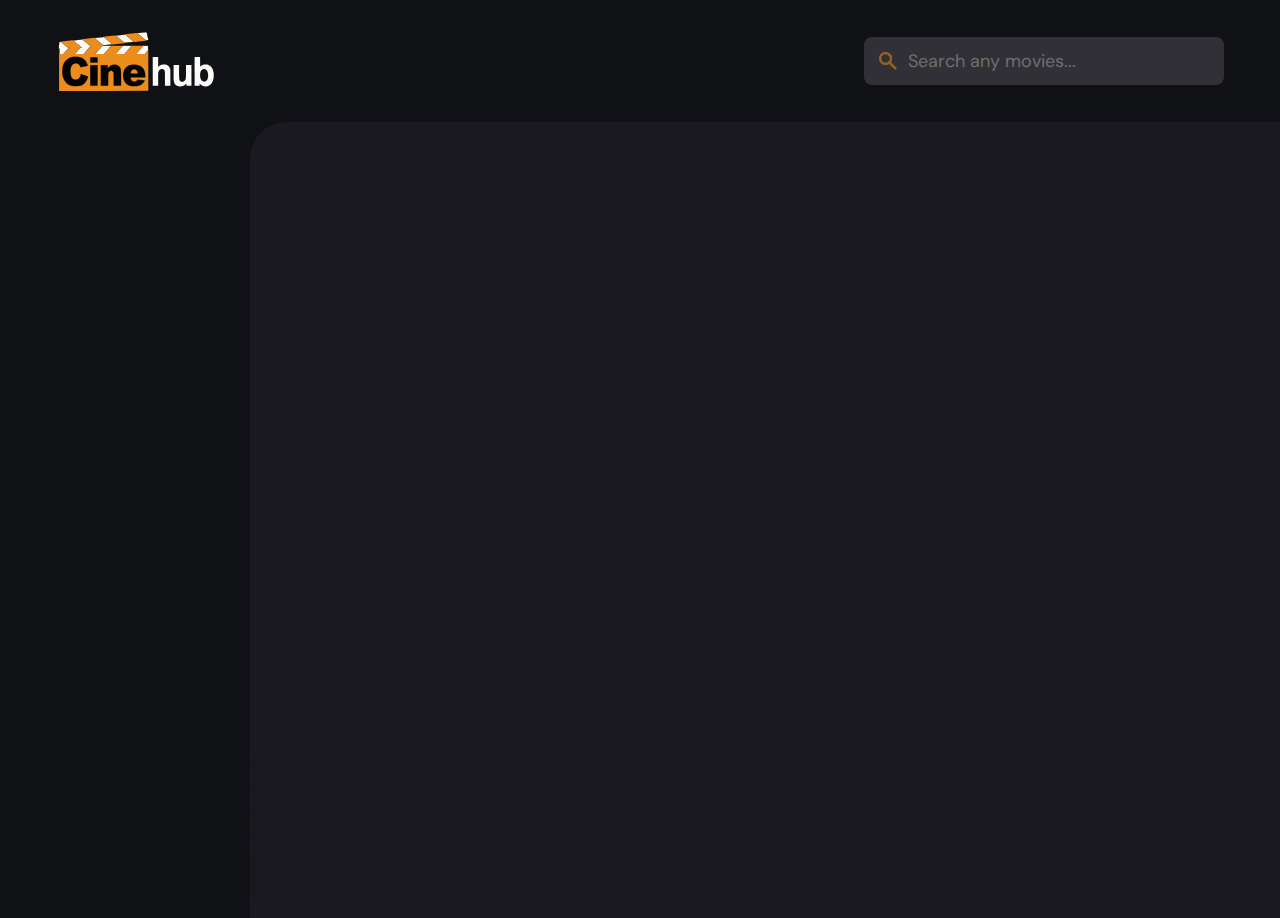
<file: index.html>
<!DOCTYPE html>
<html lang="en">
<head>
    <meta charset="UTF-8">
    <meta name="viewport" content="width=device-width, initial-scale=1.0">
    
    <!-- Primary Meta Tags: -->
    <title>Cinehub</title>
    <meta name="title" content="Cinehub">
    <meta name="description" content="Cinehub is a popular movie app">

    <!-- Favicon -->
    <link rel="shortcut icon" href="./cinehub-favicon.svg" type="image/svg+xml">

    <!-- Google Fonts -->
    <link rel="preconnect" href="https://fonts.googleapis.com">
    <link rel="preconnect" href="https://fonts.gstatic.com" crossorigin>
    <link href="https://fonts.googleapis.com/css2?family=DM+Sans:wght@400;700&display=swap" rel="stylesheet">

    <!-- Custom Css  -->
    <link rel="stylesheet" href="./assets/css/style.css">

 
</head>
<body>
    
    <!-- HEADER -->

    <header class="header">
        <a href="./index.html" class="logo">
            <img src="./assets/images/cinehub.svg" width="140" height="32" alt="Cinehub Home"></a>
            <div class="search-box" search-box>
                <div class="search-wrapper" search-wrapper>
                    <input type="text" name="search" aria-label="search movies"
                    placeholder="Search any movies..." class="search-field" autocomplete="off" search-field>

                    <img src="./assets/images/search.png" width="24" height="24" alt="search" class="leading-icon">
                </div> 

                <button class="search-btn" search-toggler>
                    <img src="./assets/images/close.png" width="24" height="24" alt="close search box">
                </button>
            </div>

            <div class="search-btn" search-toggler menu-close>
                <img src="./assets/images/search.png" width="24" height="24" alt="open search box">
            </div>

            <button class="menu-btn" menu-btn menu-toggler>
                <img src="./assets/images/menu.png" width="24" height="24" alt="open menu" class="menu">
                <img src="./assets/images/menu-close.png" width="24" height="24" alt="close menu" class="close">
            </button>
    </header>

    <main>
        <!-- SIDEBAR -->
        <nav class="sidebar" sidebar></nav>
        <div class="overlay" overlay menu-toggler></div>

        <article class="container" page-content></article>

    </main>
       <!-- Custom Js -->
       <script src="./assets/js/global.js" defer></script>
       <script src="./assets/js/index.js" type="module"></script>
       
</body>
</html>
</file>
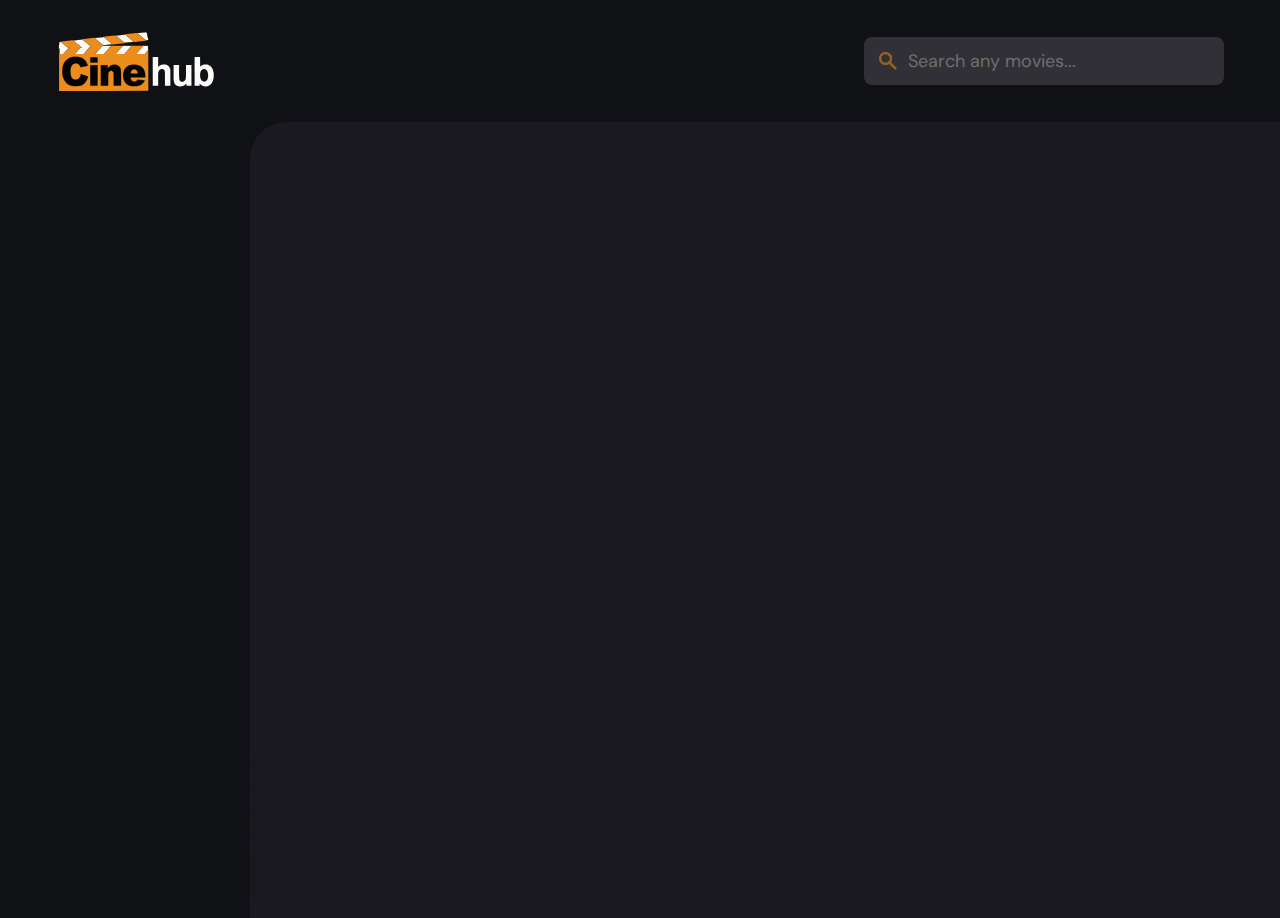
<file: detail.html>
<!DOCTYPE html>
<html lang="en">
<head>
    <meta charset="UTF-8">
    <meta name="viewport" content="width=device-width, initial-scale=1.0">
    
    <!-- Primary Meta Tags: -->
    <meta name="description" content="Cinehub is a popular movie app">

    <!-- Favicon -->
    <link rel="shortcut icon" href="./cinehub-favicon.svg" type="image/svg+xml">

    <!-- Google Fonts -->
    <link rel="preconnect" href="https://fonts.googleapis.com">
    <link rel="preconnect" href="https://fonts.gstatic.com" crossorigin>
    <link href="https://fonts.googleapis.com/css2?family=DM+Sans:wght@400;700&display=swap" rel="stylesheet">

    <!-- Custom Css  -->
    <link rel="stylesheet" href="./assets/css/style.css">

 
</head>
<body>
    
    <!-- HEADER -->

    <header class="header">
        <a href="./index.html" class="logo">
            <img src="./assets/images/cinehub.svg" width="140" height="32" alt="Cinehub Home"></a>
            <div class="search-box" search-box>
                <div class="search-wrapper" search-wrapper>
                    <input type="text" name="search" aria-label="search movies"
                    placeholder="Search any movies..." class="search-field" autocomplete="off" search-field>

                    <img src="./assets/images/search.png" width="24" height="24" alt="search" class="leading-icon">
                </div> 

                <button class="search-btn" search-toggler>
                    <img src="./assets/images/close.png" width="24" height="24" alt="close search box">
                </button>
            </div>

            <div class="search-btn" search-toggler menu-close>
                <img src="./assets/images/search.png" width="24" height="24" alt="open search box">
            </div>

            <button class="menu-btn" menu-btn menu-toggler>
                <img src="./assets/images/menu.png" width="24" height="24" alt="open menu" class="menu">
                <img src="./assets/images/menu-close.png" width="24" height="24" alt="close menu" class="close">
            </button>
    </header>

    <main>
        <!-- SIDEBAR -->
        <nav class="sidebar" sidebar></nav>
        <div class="overlay" overlay menu-toggler></div>

        <article class="container" page-content></article>

    </main>
    
       <!-- Custom Js -->
       <script src="./assets/js/global.js" defer></script>
       <script src="./assets/js/detail.js" type="module"></script>
</body>
</html>
</file>
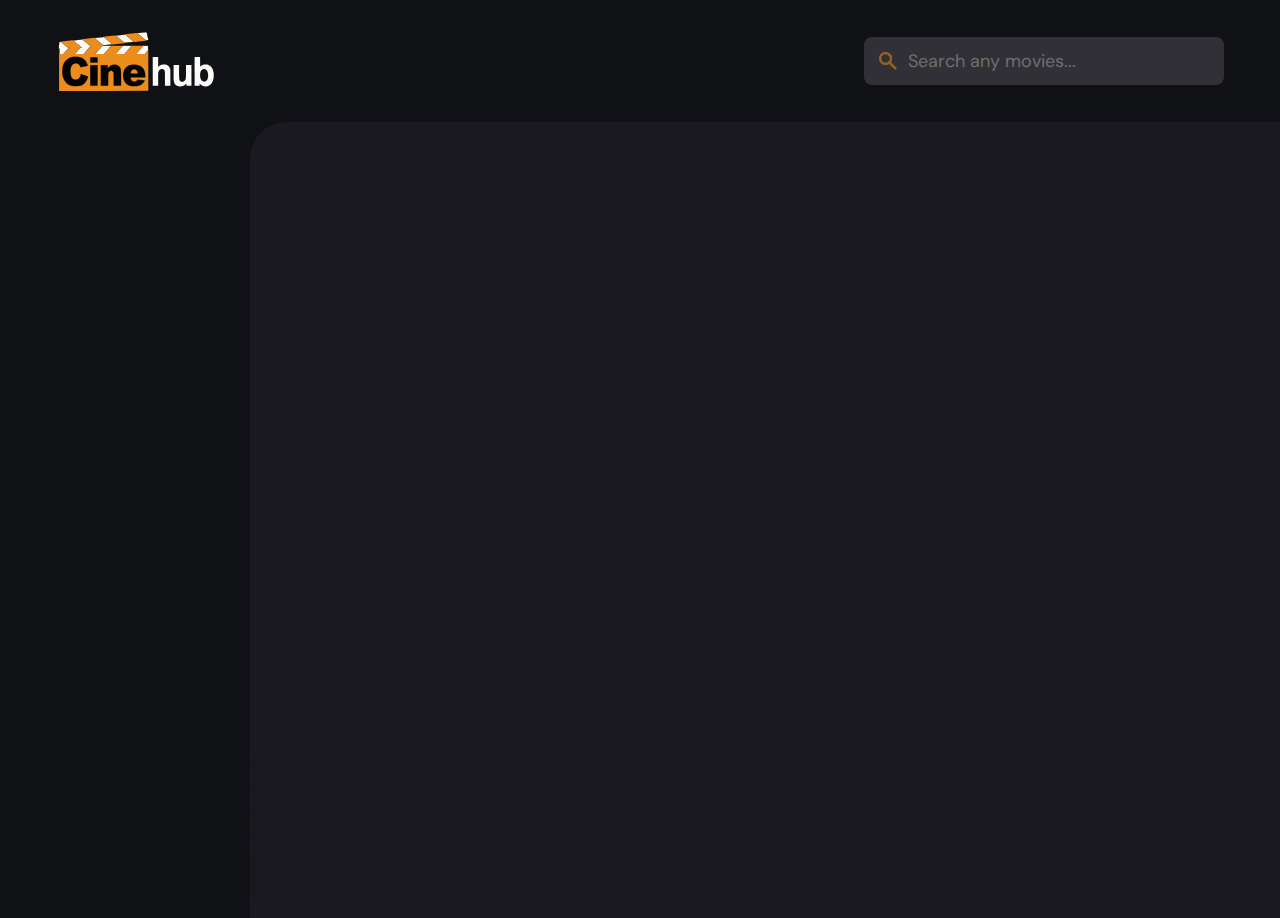
<file: movie-list.html>
<!DOCTYPE html>
<html lang="en">
<head>
    <meta charset="UTF-8">
    <meta name="viewport" content="width=device-width, initial-scale=1.0">
    
    <!-- Primary Meta Tags: -->
    <meta name="description" content="Cinehub is a popular movie app">

    <!-- Favicon -->
    <link rel="shortcut icon" href="./cinehub-favicon.svg" type="image/svg+xml">

    <!-- Google Fonts -->
    <link rel="preconnect" href="https://fonts.googleapis.com">
    <link rel="preconnect" href="https://fonts.gstatic.com" crossorigin>
    <link href="https://fonts.googleapis.com/css2?family=DM+Sans:wght@400;700&display=swap" rel="stylesheet">

    <!-- Custom Css  -->
    <link rel="stylesheet" href="./assets/css/style.css">

    <!-- Custom Js -->
    <script src="./assets/js/global.js" defer></script>
    <script src="./assets/js/movie-list.js" type="module"></script>
</head>
<body>
    
    <!-- HEADER -->

    <header class="header">
        <a href="./index.html" class="logo">
            <img src="./assets/images/cinehub.svg" width="140" height="32" alt="Cinehub Home"></a>
            <div class="search-box" search-box>
                <div class="search-wrapper" search-wrapper>
                    <input type="text" name="search" aria-label="search movies"
                    placeholder="Search any movies..." class="search-field" autocomplete="off" search-field>

                    <img src="./assets/images/search.png" width="24" height="24" alt="search" class="leading-icon">
                </div> 

                <button class="search-btn" search-toggler>
                    <img src="./assets/images/close.png" width="24" height="24" alt="close search box">
                </button>
            </div>

            <div class="search-btn" search-toggler menu-close>
                <img src="./assets/images/search.png" width="24" height="24" alt="open search box">
            </div>

            <button class="menu-btn" menu-btn menu-toggler>
                <img src="./assets/images/menu.png" width="24" height="24" alt="open menu" class="menu">
                <img src="./assets/images/menu-close.png" width="24" height="24" alt="close menu" class="close">
            </button>
    </header>


    <main>

        <!-- SIDEBAR -->
        <nav class="sidebar" sidebar></nav>
        <div class="overlay" overlay menu-toggler></div>

        <article class="container" page-content></article>
        
    </main>

</body>
</html>
</file>
<file: assets/css/style.css>
:root {

  /* Colors */
  --background: hsla(220, 17%, 7%, 1);
  --banner-background: hsla(250, 6%, 20%, 1);
  --yellowOrange-alpha-20: hsla(0, 0%, 100%, 0.2);
  --on-background: hsla(220, 100%, 95%, 1);
  --on-surface: hsla(250, 100%, 95%, 1);
  --on-surface-variant: hsla(250, 1%, 44%, 1);
  --primary: hsla(349, 100%, 43%, 1);
  --primary-variant: hsla(349, 69%, 51%, 1);
  --rating-color: hsla(44, 100%, 49%, 1);
  --surface: hsla(250, 13%, 11%, 1);
  --text-color: hsla(250, 2%, 59%, 1);
  --yellowOrange: #f4941c;

  /* Gradient Colors */

  --banner-overlay: 90deg, hsl(220, 17%, 7%) 0%, hsla(220, 17%, 7%, 0.5) 100%;
  --bottom-overlay: 180deg, hsla(250, 13%, 11%, 0), hsla(250, 13%, 11%, 1);

  /* Typography */

  /* Font Family */
  --ff-dm-sans: 'DM Sans', sans-serif;

  /* Font Size */
  --fs-heading: 4rem;
  --fs-title-lg: 2.6rem;
  --fs-title: 2rem;
  --fs-body: 1.8rem;
  --fs-button: 1.5rem;
  --fs-label: 1.4rem;

  /* Font Weight */
  --weight-bold: 700;

  /* Shadow */
  --shadow-1: 0 1px 4px hsla(0, 0%, 0%, 0.75);
  --shadow-2: 0 2px 4px hsla(350, 100%, 43%, 0.3);

  /* Border Radius */
  --radius-4: 4px;
  --radius-8: 8px;
  --radius-16: 16px;
  --radius-24: 24px;
  --radius-36: 36px;

  /* Transition */
  --transition-short: 250ms ease;
  --transition-long: 500ms ease;
}




/* RESET */

*,
*::before,
*::after {
  margin: 0;
  padding: 0;
  box-sizing: border-box;
}

li { list-style: none; }

  a,
  img,
  span,
  iframe,
  button { display: block; }

  a {
    color: inherit;
    text-decoration: none;
  }

  img { height: auto; }

  input,
  button {
    background: none;
    border: none;
    font: inherit;
    color: inherit;
  }

  input { width: 100%; }

  button {
    text-align: left;
    cursor: pointer;
  }

  html {
    font-family: var(--ff-dm-sans);
    font-size: 10px;
    scroll-behavior: smooth;
  }

  body {
    background-color: var(--background);
    color: var(--on-background);
    font-size: var(--fs-body);
    line-height: 1.5;
  }

  :focus-visible { outline-color: var(--primary-variant);}

  ::-webkit-scrollbar {
    width: 8px;
    height: 15px;
  }

  ::-webkit-scrollbar-thumb {
    background-color: var(--banner-background);
    border-radius: var(--radius-8);
  }



/* REUSED STYLE */

.search-wrapper::before,
.load-more::before {
  content: "";
  width: 20px;
  height: 20px;
  border: 3px solid #fff;
  border-radius: var(--radius-24);
  border-inline-end-color: transparent;
  animation: loading 500ms linear infinite;
  display: none;
}

.search-wrapper::before {
  position: absolute;
  top: 14px;
  right: 12px;
}

.search-wrapper.searching::before {display: block;}

.load-more {
  background-color: #fff;
  margin-inline: auto;
  margin-block: 36px 60px;
}

.load-more:hover {
  background-color: var(--yellowOrange);
}

.load-more:is(:hover, :focus-visible) {
  --primary-variant: hsla(350, 67%, 39%, 1);
}

.load-more.loading::before { display: block; }

@keyframes loading {
  0% { transform: rotate(0); }
  100% { transform: rotate(1turn); }
}

.heading,
.title-large,
.title {
  font-weight: var(--weight-bold);
  letter-spacing: 0.5px;
}

.title { 
  font-size: var(--fs-title); 
  font: red;
}

.heading {
  color: var(--yellowOrange);
  font-size: var(--fs-heading);
  line-height: 1.2;
}

.title-large { 
  font-size: var(--fs-title-lg);
  color: var(--yellowOrange); 
  text-transform: uppercase;
}

.img-cover {
  width: 100%;
  height: 100%;
  object-fit: cover;
}

.meta-list {
  display: flex;
  flex-wrap: wrap;
  justify-content: flex-start;
  align-items: center;
  gap: 12px;
}

.meta-item {
  display: flex; 
  align-items: center;
  gap: 4px;
}

.btn {
  color: black;
  font-size: var(--fs-button);
  font-weight: var(--weight-bold);
  max-width: max-content;
  display: flex;
  align-items: center;
  gap: 12px;
  padding-block: 12px;
  padding-inline: 20px 24px;
  border-radius: var(--radius-8);
  transition: var(--transition-short);
  text-transform: uppercase;
}

.card-badge {
  background-color: var(--banner-background);
  color: #fff;
  font-size: var(--fs-label);
  font-weight: var(--weight-bold);
  padding-inline: 6px;
  border-radius: var(--radius-4);
}

.poster-box {
  background-image: url('../images/poster-bg-icon.png');
  aspect-ratio: 2 / 3;
}

.poster-box,
.video-card {
  background-repeat: no-repeat;
  background-size: 50px;
  background-position: center;
  background-color: var(--banner-background);
  border-radius: var(--radius-16);
  overflow: hidden;
}

.title-wrapper { margin-block-end: 24px; }

.slider-list {
  margin-inline: -20px;
  overflow-x: overlay;
  padding-block-end: 16px;
  margin-block-end: -16px;
}

.slider-list::-webkit-scrollbar-thumb {
  background-color: transparent;

}

.slider-list:is(:hover, :focus-within)::-webkit-scrollbar-thumb {
  background-color: var(--yellowOrange);

}

.slider-list::-webkit-scrollbar-button { width: 20px; }

.slider-list .slider-inner {
  position: relative;
  display: flex;
  gap: 16px;
}

.slider-list .slider-inner::before,
.slider-list .slider-inner::after {
  content: "";
  min-width: 4px;
}

.separator {
  width: 4px;
  height: 4px;
  background-color: var(--yellowOrange-alpha-20);
  border-radius: var(--radius-8);
}

.video-card {
  background-image: url(../images/video-bg-icon.png);
  aspect-ratio: 16 / 9;
  flex-shrink: 0;
  max-width: 500px;
  width: calc(100% - 40px);
}

.container::after,
.search-modal::after {
  content: "";
  position: fixed;
  bottom: 0;
  left: 0;
  width: 100%;
  height: 150px;
  background-image: linear-gradient(var(--bottom-overlay));
  z-index: 1;
  pointer-events: none;
}


/* HEADER */

.header {
  position: relative;
  padding-block: 24px;
  padding-inline: 16px;
  display: flex;
  justify-content: space-between;
  align-items: center;
  gap: 8px;
}

.header .logo { margin-inline-end: auto;}

.search-btn,
.menu-btn { padding: 12px;}

.search-btn {
  background-color: var(--banner-background);
  border-radius: var(--radius-8);
}

.search-btn img {
  opacity: 0,5;
  transition: var(--transition-short);
}

.search-btn:is(:hover, :focus-visible) img { opacity: 1;}

.menu-btn.active .menu,
.menu-btn .close { display: none;}

.menu-btn .menu,
.menu-btn.active .close {display: block;}

.search-box { 
  position: absolute;
  top: 0;
  left: 0;
  width: 100%;
  height: 100%;
  background-color: var(--background);
  padding: 24px 16px;
  display: flex;
  align-items: center;
  gap: 8px;
  z-index: 1;
  display: none;
}

.search-box.active {display: flex;}


.search-wrapper {
  position: relative;
  flex-grow: 1;
}


.search-field {
  background-color: var(--banner-background);
  height: 48px;
  line-height: 48px;
  padding-inline: 44px 16px;
  outline: none;
  border-radius: var(--radius-8);
  transition: var(--transition-short);
}

.search-field::placeholder { color: var(--on-surface-variant);}

.search-field:hover { box-shadow: 0 0 0 2px var(--yellowOrange);}

.search-field:focus {
  box-shadow: 0 0 0 2px var(--yellowOrange);
  padding-inline-start: 16px;
}

.search-wrapper .leading-icon {
  position: absolute;
  top: 50%;
  transform: translateY(-50%);
  left: 12px;
  opacity: 0.5;
  transition: var(--transition-short);
}

.search-wrapper:focus-within .leading-icon { opacity: 0; }


/* SIDEBAR */

.sidebar {
  position: absolute;
  background-color: var(--background);
  top: 96px;
  bottom: 0;
  left: -340px;
  max-width: 340px;
  width: 100%;
  border-block-start: 1px solid var(--banner-background);
  overflow-y: overlay;
  z-index: 4;
  visibility: hidden;
  transition: var(--transition-long);
}

.sidebar.active {
  transform: translateX(340px);
  visibility: visible;
}

.sidebar-inner {
  display: grid;
  gap: 20px;
  padding-block: 36px;
}

.sidebar::-webkit-scrollbar-thumb {background-color: transparent;}

.sidebar::is(:hover, :focus-within)::-webkit-scrollbar-thumb {
  background-color: var(--background);
}


.sidebar::-webkit-scrollbar-button { height: 16px; }

.sidebar-list,
.sidebar-footer { padding-inline: 36px; }

.sidebar-link {
  color: var(--on-surface-variant);
  transition: var(--transition-short);
}

.sidebar-link:is(:hover, :focus-visible) { color: var(--yellowOrange);}

.sidebar-list {
  display: grid;
  gap: 8px;
}

.sidebar-list-title { margin-block-end: 8px; }

.sidebar-footer {
  border-block-start: 1px solid var(--banner-background);
  padding-block-start: 28px;
  margin-block-start: 16px;
}

.copyright {
  color: var(--on-surface-variant);
  margin-block-end: 20px;
}

.overlay {
  position: fixed;
  top: 96px;
  left: 0;
  bottom: 0;
  width: 100%;
  background: var(--background);
  opacity: 0;
  pointer-events: none;
  transition: var(--transition-short);
  z-index: 3;
}

.overlay.active {
  opacity: 0.5;
  pointer-events: all;
}

/* HOME PAGE */

.container {
  position: relative;
  background-color: var(--surface);
  color: var(--on-surface);
  padding: 24px 20px 48px;
  height: calc(100vh - 96px);
  overflow-y: overlay;
  z-index: 1;
}


/* BANNER */

.banner {
  position: relative;
  height: 700px;
  border-radius: var(--radius-24);
  overflow: hidden;
}

.banner-slider .slider-item {
  position: absolute;
  top: 0;
  left: 120%;
  width: 100%;
  height: 100%;
  background-color: var(--banner-background);
  opacity: 0;
  visibility: hidden;
  transition: opacity var(--transition-long);
}

.banner-slider .slider-item::before {
  content: "";
  position: absolute;
  inset: 0;
  background-image: linear-gradient(var(--banner-overlay));
}

.banner-slider .active {
  left: 0;
  opacity: 1;
  visibility: visible;
}

.banner-content {
  position: absolute;
  left: 24px;
  right: 24px;
  bottom: 206px;
  z-index: 1;
  color: var(--text-color);
}

.banner :is(.heading, .banner-text) {
  display: -webkit-box;
  -webkit-box-orient: vertical;
  overflow: hidden;
}

.banner .heading {
  -webkit-line-clamp: 3;
  margin-block-end: 16px;
}

.banner .genre { margin-block: 12px; }

.banner-text {
  -webkit-line-clamp: 2;
  margin-block-end: 24px;
}

.banner .btn { background-color: #fff;}

.banner .btn:hover { background-color: var(--yellowOrange);}

.banner .btn:is(:hover, :focus-visible) {
  box-shadow: var(--shadow-2);
}

.slider-control {
  position: absolute;
  bottom: 20px;
  left: 20px;
  right: 0;
  border-radius: var(--radius-16) 0 0 var(--radius-16);
  user-select: none;
  padding: 4px 0 4px 4px;
  overflow-x: auto;
}

.slider-control::-webkit-scrollbar { display: none; }

.control-inner {
  display: flex;
  gap: 12px;
}

.control-inner::after {
  content: "";
  min-width: 12px;
}

.slider-control .slider-item {
  width: 100px;
  border-radius: var(--radius-8);
  flex-shrink: 0;
  filter: brightness(0.4);
}

.slider-control .active {
  filter: brightness(1);
  box-shadow: var(--shadow-1);
}

/* MOVIE LIST */

.movie-list { padding-block-start: 32px; }

.movie-card {
  position: relative;
  min-width: 200px;
}

.movie-card .card-banner { width: 200px;}

.movie-card .title {
  width: 100%;
  white-space: nowrap;
  text-overflow: ellipsis;
  overflow: hidden;
  margin-block: 8px 4px;
}

.movie-card .meta-list { justify-content: space-between; }

.movie-card .card-btn {
  position: absolute;
  inset: 0;
}

/* DETAIL PAGE */

.backdrop-image {
  position: absolute;
  top: 0;
  left: 0;
  width: 100%;
  height: 600px;
  background-repeat: no-repeat;
  background-size: cover;
  background-position: center;
  z-index: -1;
}

.backdrop-image::after {
  content: "";
  position: absolute;
  inset: 0;
  background-image: linear-gradient(0deg, hsla(250, 13%, 11%, 1),
  hsla(250, 13%, 11%, 0.9));
}

.movie-detail .movie-poster {
  max-width: 300px;
  width: 100%;
}
.movie-detail .heading { margin-block: 24px 12px; }

.movie-detail :is(.meta-list, .genre) {
  color: var(--text-color);
}

.movie-detail .genre { margin-block: 12px 16px; }

.detail-list { margin-block: 24px 32px; }

.movie-detail .list-item {
  display: flex;
  align-items: flex-start;
  gap: 8px;
  margin-block-end: 12px;
}

.movie-detail .list-name {
  color: var(--text-color);
  min-width: 112px;
}

/* MOVIE LIST PAGE */

.genre-list .title-wrapper { margin-block-end: 56px;}

.grid-list {
  display: grid;
  grid-template-columns: repeat(auto-fill, minmax(200px, 1fr));
  column-gap: 16px;
  row-gap: 20px;
}

:is(.genre-list, .search-modal) :is(.movie-card, .card-banner) {
  width: 100%; 
}


/* SEARCH MODAL */

.search-modal {
  position: fixed;
  top: 96px;
  left: 0;
  bottom: 0;
  width: 100%;
  background-color: var(--surface);
  padding: 50px 24px;
  overflow-y: overlay;
  z-index: 4;
  display: none;
}

.search-modal.active { display: block; }

.search-modal .label {
  color: var(--primary-variant);
  font-weight: var(--weight-bold);
  margin-block-end: 8px;
}

.results {
  color: #f4941c;
  text-transform: uppercase;
  font-size: 4rem;
  font-weight: var(--weight-bold);
}
.grabbing {
  cursor: grabbing;
}


/* MEDIA QUERIES */

@media (min-width: 575px) {

  .banner-content {
    right: auto;
    max-width: 500px;
  }

  .slider-control { left: calc(100% - 400px ); }

  .detail-content { max-width: 750px; }
}

@media (min-width: 768px) {

  :root {
    --banner-overlay: 90deg, hsl(220, 17%, 7%) 0%, hsla(220, 17%, 7%, 0) 100%;

    --fs-heading: 5.4rem
  }

  .container { padding-inline: 24px }
  
  .slider-list { margin-inline: 24px }

  .search-btn { display: none; }

  .search-box {
    all: unset;
    display: block;
    width: 360px;
  }

  .banner { height: 500px;}
  
  .banner-content {
    bottom: 50%;
    transform: translateY(50%);
    left: 50px;
  }


  .movie-detail {
    display: flex;
    align-items: flex-start;
    gap: 40px;
  }

  .movie-detail .detail-box { flex-grow: 1; }

  .movie-detail .movie-poster {
    flex-shrink: 0;
    position: sticky;
    top: 0;
  }

  .movie-detail .slider-list {
    margin-inline-start: 0;
    border-radius: var(--radius-16) 0 0 var(--radius-16);
  }

  .movie-detail .slider-inner::before { display: none; }
 
}

@media (min-width: 1200px) {

  .header { padding: 28px 56px; }

  .logo img { width: 160px; }

  .menu-btn,
  .overlay { display: none; }

  main {
    display: grid;
    grid-template-columns: 250px 1fr;
  }

  .sidebar {
    position: static;
    visibility: visible;
    border-block-start: 0;
    height: calc(100vh - 104px);
  }

  .sidebar.active { transform: none; }

  .sidebar-list,
  .sidebar-footer { padding-inline: 56px; }

  .container {
    height: calc(100vh - 104px);
    border-top-left-radius: var(--radius-36);
  }

  .banner-content { left: 100px; }

  .search-modal {
    top: 104px;
    padding: 60px;
  }

  .backdrop-image {
    border-top-left-radius: var(--radius-36);
  }
}
</file>
